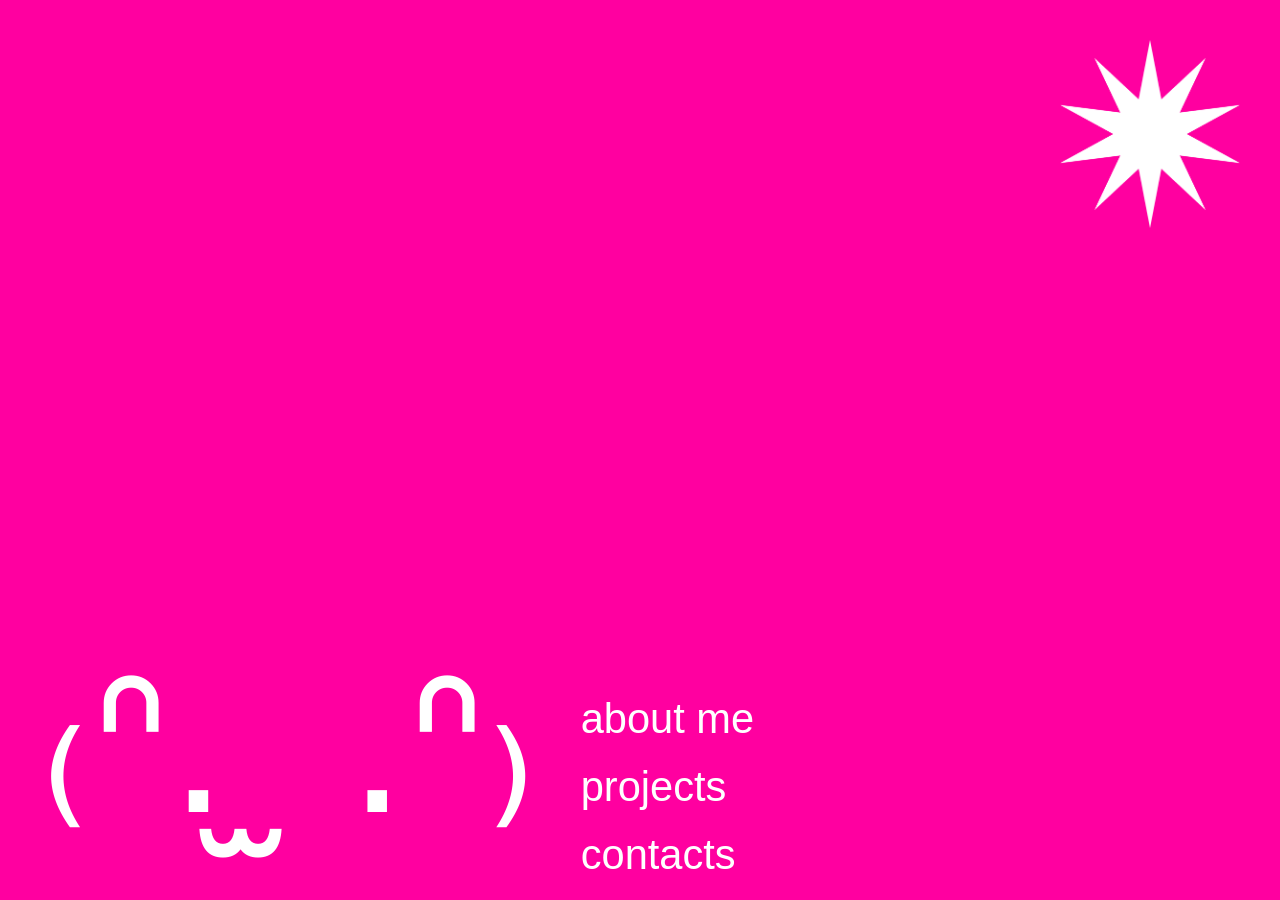
<file: index.html>
<!DOCTYPE html>
<html lang="en">

<head>
    <meta charset="UTF-8">
    <meta name="viewport" content="width=device-width, initial-scale=1.0">

    <title>mawara's portfolio website!</title>
    <link rel="icon" type="image/png" href="images/baby.png">

    <link rel="stylesheet" href="style.css">
    
</head>

<body>

    <main class="page landing">

        <img src="images/star.png" alt="" class="landing-star">


        <!-- face & nav grouped so they line up -->
        <div class="landing-middle">

            <div class="face">₍ᐢ. ̫ .ᐢ₎</div>

            <nav class="landing-nav">

                <a href="about.html">
                    about me
                </a>

                <a href="projects.html">
                    projects
                </a>

                <a href="contacts.html">
                    contacts
                </a>

            </nav>

        </div>

    </main>

    <script src="star-spin.js"></script>
    <script>
        initStarSpin('.landing-star');
    </script>

</body>

</html>
</file>
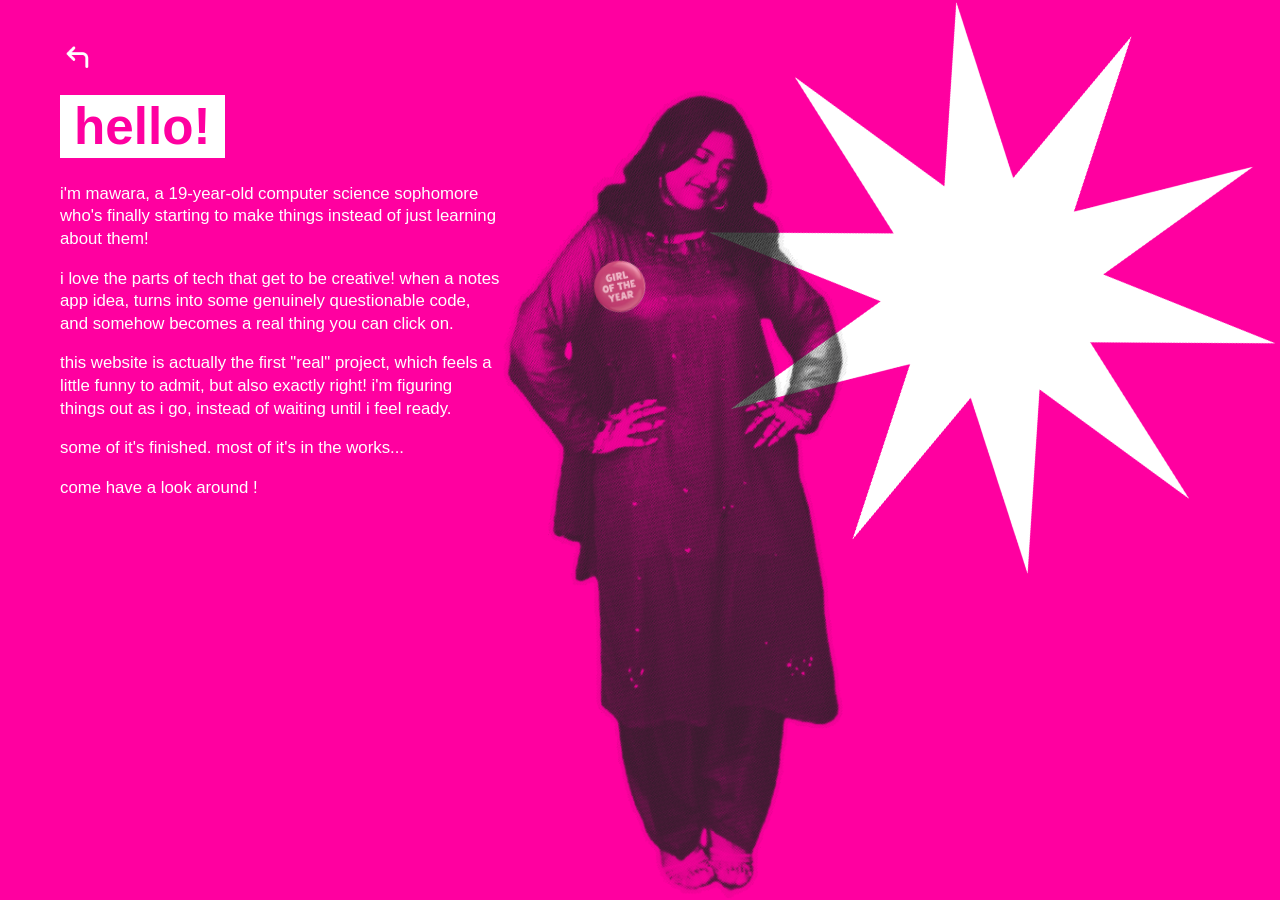
<file: about.html>
<!DOCTYPE html>
<html lang="en">

<head>
    <meta charset="UTF-8">
    <meta name="viewport" content="width=device-width, initial-scale=1.0">

    <title>about me!</title>
    <link rel="icon" type="image/png" href="images/baby.png">

    <link rel="stylesheet" href="style.css">
</head>

<body>

    <main class="page about">

        <img src="images/star.png" alt="" class="about-star">


        <!-- ABOUT ME IMAGES -->
        <div class="person-container">
            <!--  cutout  -->
            <img src="images/cutout.png" class="about-person" alt="Photo of me">
            
            <!--  badge -->
            <img src="images/badge.png" class="about-badge" alt="Girl of the Year Badge">
            </div>


        <!-- ABOUT ME TEXT -->
        <section class="about-content">

            <div class="hello-box">
                hello!
            </div>


            <div class="about-text">

                <p>
                    i'm mawara, a 19-year-old computer science sophomore who's finally starting to 
                    make things instead of just learning about them!
                </p>

                <p>
                    i love the parts of tech that get to be creative! when a notes app idea, turns into 
                    some genuinely questionable code, and somehow becomes a real thing you can click on.
                </p>

                <p>
                    this website is actually the first "real" project, which feels a little funny to admit, but
                    also exactly right!  i'm figuring things out as i go, instead of waiting until i feel 
                    ready.
                </p>

                <p>
                    some of it's finished. most of it's in the works...
                </p>

                <p>
                    come have a look around !
                </p>

            </div>

        </section>


                <!-- BACK ARROW -->
        <a href="index.html" class="back-arrow">
            <img src="images/arrow.png" alt="back to home">
        </a>

    </main>

    <script src="star-spin.js"></script>
    <script>
        initStarSpin('.about-star');
    </script>

</body>

</html>
</file>
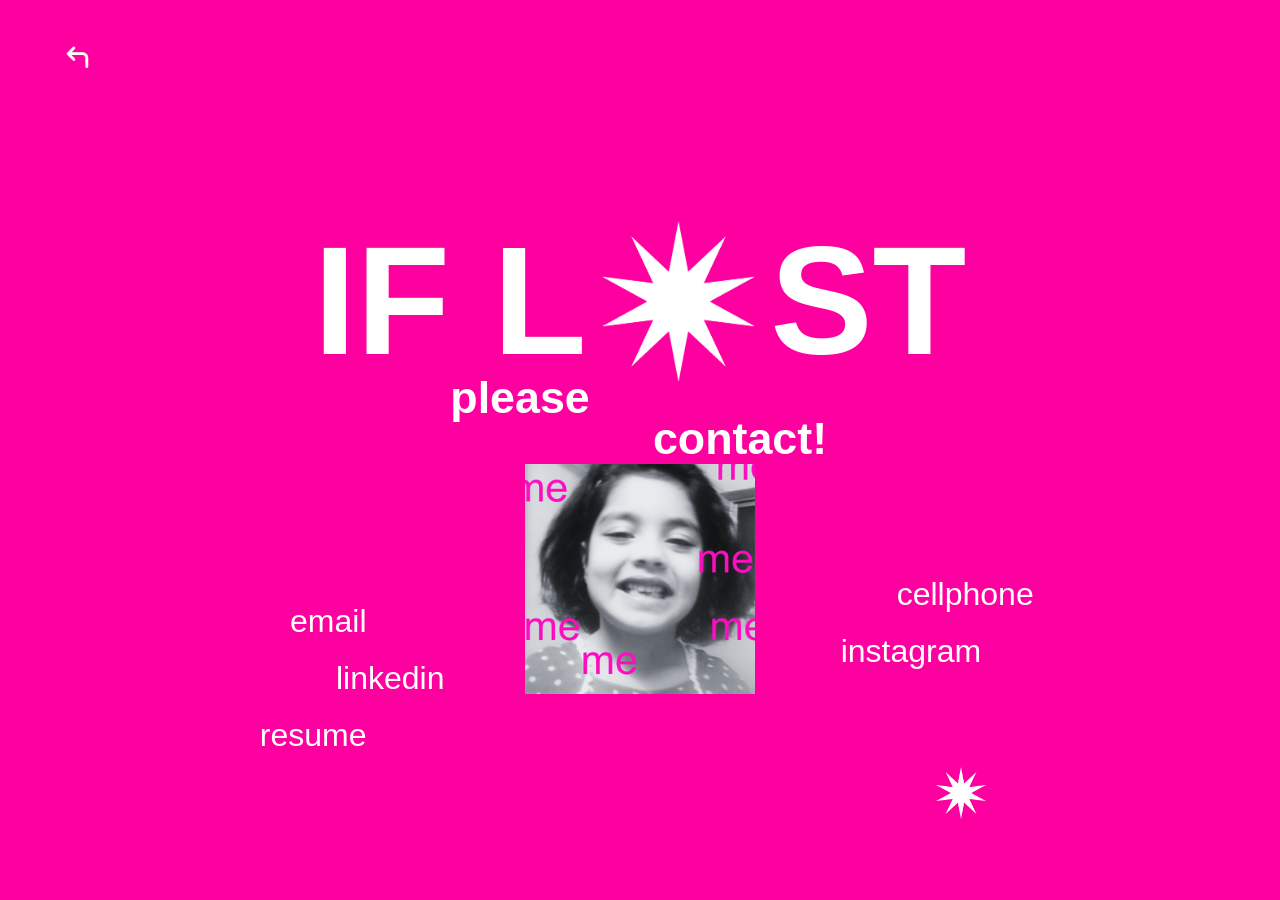
<file: contacts.html>
<!DOCTYPE html>
<html lang="en">

<head>
    <meta charset="UTF-8">
    <meta name="viewport" content="width=device-width, initial-scale=1.0">

    <title>contacts!</title>
    <link rel="icon" type="image/png" href="images/baby.png">

    <link rel="stylesheet" href="style.css">
</head>

<body>

    <main class="page contacts">

        <!-- TITLE  -->
        <div class="contact-title">
            IF L<img src="images/star.png" alt="" class="title-star">ST
        </div>


        <div class="contact-please">
            please
        </div>

        <div class="contact-contact">
            contact!
        </div>


        <!-- LEFT -->
        <div class="contact-list contact-list-left">

            <a href="#" class="copy-btn" data-copy="mawarahmed006@gmail.com">
                email
            </a>

            <a href="https://linkedin.com/in/mawara-ahmed-5b6287280/" target="_blank">
                linkedin
            </a>

            <a href="resume.pdf" target="_blank">
                resume
            </a>

        </div>


        <!-- CHILDHOOD PHOTO -->
        <img
            src="images/baby.png"
            class="contact-photo"
        >


        <!-- RIGHT -->
        <div class="contact-list contact-list-right">

        <a href="#" class="copy-btn" data-copy="+92 313 4386579">
            cellphone
        </a>

            <a href="https://instagram.com/mawarawrahmed" target="_blank">
                instagram
            </a>

        </div>

        <img src="images/star.png" alt="" class="contact-star">


                <!-- BACK ARROW -->
        <a href="index.html" class="back-arrow">
            <img src="images/arrow.png" alt="back to home">
        </a>

    </main>

  <script src="star-spin.js"></script>
  <script>
    initStarSpin('.title-star, .contact-star');
  </script>

    <!--  COPIED!  -->
      <script>
        // select all elements that have the copy-btn class
        document.querySelectorAll('.copy-btn').forEach(link => {
        // listen for a click event on each copy button
        link.addEventListener('click', (e) => {
            // stop the default link behavior (prevents jumping to the top of the page)
            e.preventDefault();
            
            // read the hidden value stored inside the element's data-copy attribute
            const textToCopy = link.getAttribute('data-copy');
            
            // remember what the link originally said (e.g., "email" or "cellphone")
            const originalText = link.innerText;

            // write the extracted text string straight into the user's system clipboard
            navigator.clipboard.writeText(textToCopy).then(() => {
            // temporarily swap the visible text on the page to "Copied!" for feedback
            link.innerText = 'copied!';
            
            // wait 1500 milliseconds (1.5 seconds) before running the inner function
            setTimeout(() => {
                // revert the link text back to what it originally said
                link.innerText = originalText;
            }, 1500);
            });
        });
        });
    </script>   

</body>

</html>
</file>
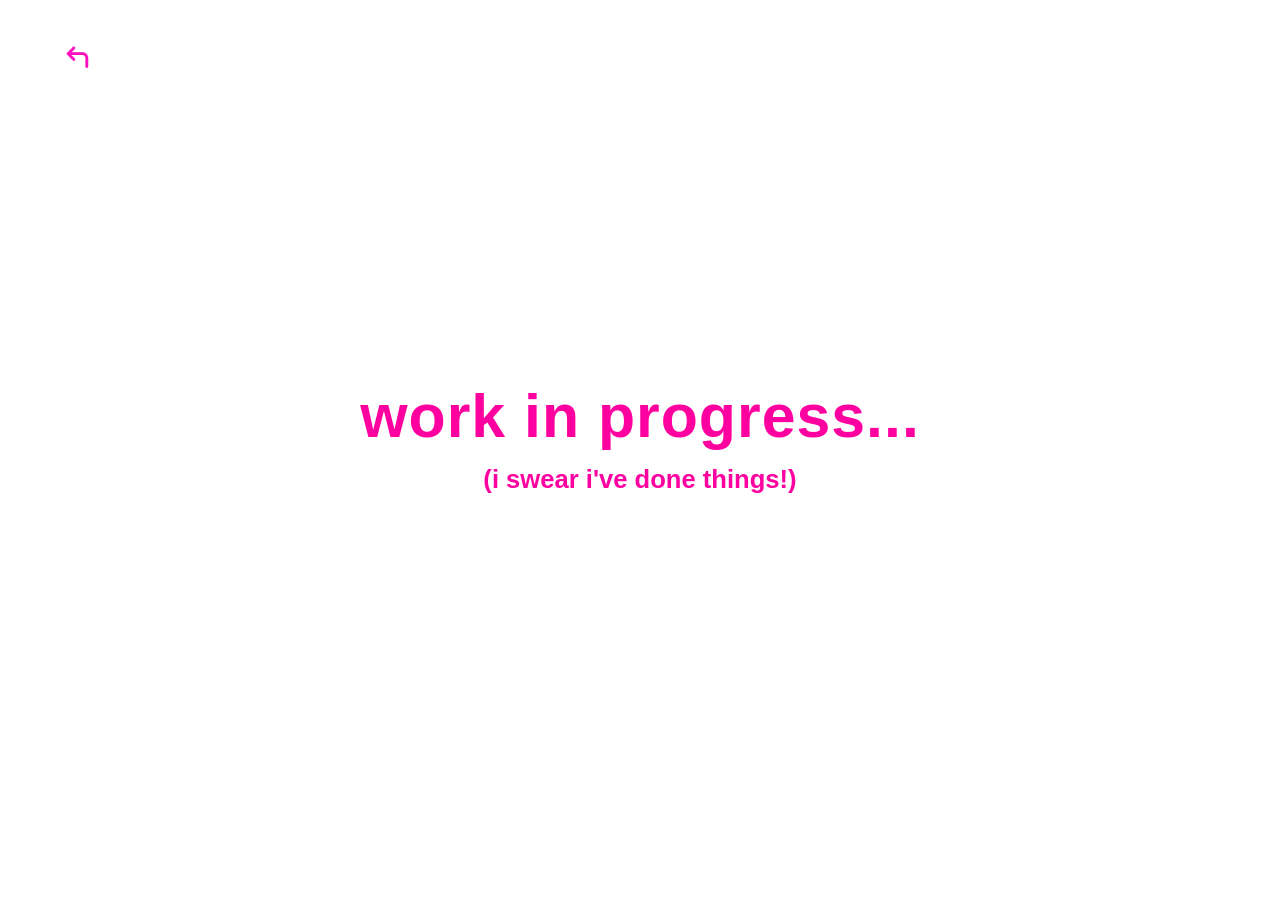
<file: projects.html>
<!DOCTYPE html>
<html lang="en">

<head>
    <meta charset="UTF-8">
    <meta name="viewport" content="width=device-width, initial-scale=1.0">
    <title>projects!</title>
    <link rel="icon" type="image/png" href="images/baby.png">
    <link rel="stylesheet" href="style.css">
</head>

<body class="white-bg">

    <main class="page projects-page">

        <!-- BACK ARROW -->
        <a href="index.html" class="back-arrow">
            <img src="images/arrow-pink.png" alt="back to home">
        </a>

        <!--  TEXT  -->
        <div class="projects-wip-container">
            <h1 class="wip-text">work in progress...</h1>
            <p class="projects-subtext">(i swear i've done things!)</p>
        </div>

    </main>

</body>

</html>
</file>
<file: style.css>
/* #region BASE */
body, html {
  margin: 0;
  padding: 0;
  width: 100vw;
  min-height: 100vh;
  background-color: #ff00a0;
  font-family: sans-serif;
  color: white;
}

.page {
  position: relative;
  width: 100vw;
  min-height: 100vh;
  overflow: hidden;
}
/* #endregion */

/* #region GLOBAL ARROW */
.back-arrow {
  position: absolute;
  top: clamp(20px, 5vw, 40px);
  left: clamp(24px, 6vw, 60px);
  z-index: 100;
}

.back-arrow img {
  width: clamp(26px, 5vw, 36px);
  height: auto;
  display: block;
}
/* #endregion */

/* #region HOMEPAGE / INDEX */

.landing-middle {
  position: absolute;
  bottom: clamp(20px, 5vw, 40px);
  left: clamp(20px, 5vw, 40px);
  display: flex;
  align-items: center;
  gap: clamp(20px, 4vw, 45px);
}

.face {
  font-family: "MS PGothic", "Hiragino Kaku Gothic Pro", "Meiryo", sans-serif;
  font-size: clamp(4.5rem, 16vw, 16rem);
  font-weight: normal;
  white-space: nowrap;
  display: flex;
  align-items: center;
  line-height: 0.8;
  transform: translateY(-25px);
}

.landing-nav {
  display: flex;
  flex-direction: column;
  gap: clamp(10px, 2vw, 18px);
  transform: translateY(20px);
}

.landing-nav a {
  color: white;
  text-decoration: none;
  font-size: clamp(1.3rem, 3.5vw, 2.6rem);
  font-weight: 500;
  line-height: 1.2;
}

.landing-star {
  position: absolute;
  top: clamp(20px, 5vw, 40px);
  right: clamp(20px, 5vw, 40px);
  width: clamp(80px, 15vw, 180px);
  height: auto;
  cursor: pointer;
}

/* stack face above nav once the row gets too tight to sit side by side */
@media (max-width: 600px) {
  .landing-middle {
    flex-direction: column;
    align-items: flex-start;
    gap: 10px;
    bottom: 30px;
  }

  .face {
    transform: none;
  }

  .landing-nav {
    transform: none;
  }
}
/* #endregion */

/* #region ABOUT ME */
.about-content {
  position: absolute;
  left: clamp(24px, 6vw, 60px);
  top: clamp(60px, 10vw, 95px);
  max-width: min(440px, 80vw);
  z-index: 10;
}

.hello-box {
  display: inline-block;
  background: white;
  color: #ff00a0;
  font-size: clamp(1.8rem, 5vw, 3.2rem);
  font-weight: bold;
  padding: 2px 14px;
  margin-bottom: 8px;
}

.about-text p {
  font-size: clamp(0.9rem, 2vw, 1.05rem);
  line-height: 1.35;
  margin-bottom: 12px;
}

/* photo and badge together */
.person-container {
  position: absolute;
  bottom: 0;
  right: 21%;
  height: 98vh;
  transform: scale(1.43);
  transform-origin: bottom center;
  z-index: 2;
  pointer-events: none;
}

.about-person {
  height: 100%;
  width: auto; /* preserves photo aspect ratio */
  display: block; /* removes potential vertical whitespace */
}

/* badge pinned onto the photo */
.about-badge {
  position: absolute;
  top: 48%;
  left: 39%;
  width: clamp(36px, 6vw, 60px);
  transform: rotate(-12deg);
}

.about-star {
  position: absolute;
  right: 1%;
  width: 43vw;
  z-index: 1;
  transform: rotate(29deg);
  transition: none;
  cursor: pointer;
  pointer-events: auto;
}

/* below this width the photo + text start overlapping badly, so stack them */
@media (max-width: 700px) {
  .about-content {
    position: static;
    max-width: 90vw;
    margin: 30px auto 0;
    text-align: center;
  }

  .person-container {
    position: static;
    height: 55vh;
    transform: scale(1);
    margin: 20px auto 0;
    display: flex;
    justify-content: center;
  }

  .about-star {
    width: 60vw;
    right: -10vw;
  }
}
/* #endregion */

/* #region PROJECTS */
body.white-bg {
  background-color: white;
  color: #ff00a0;
}

.projects-page {
  display: flex;
  flex-direction: column;
  align-items: center;
  justify-content: center;
  height: 100vh;
  position: relative;
  text-align: center;
}

.projects-wip-container {
  display: flex;
  flex-direction: column;
  align-items: center;
}

.wip-text {
  color: #ff00a0;
  font-size: clamp(2rem, 7vw, 3.8rem);
  font-weight: 750;
  margin: 0;
  letter-spacing: 1px;
  padding: 0 20px;
  text-align: center;
}

.projects-subtext {
  color: #ff00a0;
  font-size: clamp(1rem, 3.5vw, 1.6rem);
  font-weight: 600;
  margin-top: 14px;
  padding: 0 20px;
  text-align: center;
}
/* #endregion */

/* #region CONTACTS */
.contacts {
  display: flex;
  flex-direction: column;
  align-items: center;
  justify-content: center;
  text-align: center;
  height: 100vh;
  position: relative;
}

.contact-title {
  font-family: 'Archivo Narrow', sans-serif;
  font-size: clamp(3.5rem, 12vw, 14rem);
  font-weight: 700;
  display: flex;
  align-items: center;
  justify-content: center;
  gap: 15px;
  line-height: 1;
  margin-top: 15px;
}

.title-star {
  width: clamp(60px, 12vw, 180px);
  height: auto;
  max-height: 180px;
  object-fit: contain;
}

.contact-please {
  font-size: clamp(1.2rem, 4vw, 2.8rem);
  font-weight: 700;
  position: relative;
  left: clamp(-120px, -22vw, -315px);
  margin-top: -10px;
}

.contact-contact {
  font-size: clamp(1.2rem, 4vw, 2.8rem);
  font-weight: 700;
  position: relative;
  right: clamp(-100px, -18vw, -264px);
  margin-top: -10px;
}

.contact-photo {
  width: clamp(120px, 22vw, 230px);
  height: clamp(120px, 22vw, 230px);
  object-fit: cover;
  margin: 0 auto;
}

/* links list */
.contact-list {
  position: absolute;
  display: flex;
  flex-direction: column;
  gap: clamp(10px, 2vw, 20px);
}

.contact-list a {
  color: white;
  text-decoration: none;
  font-size: clamp(1rem, 2.5vw, 2rem);
  font-weight: 400;
  position: relative;
}

/* left list */
.contact-list-left {
  left: 20%;
  top: 67%;
  text-align: right;
}

.contact-list-left a:nth-child(1) { /* email */
  right: -2px;
}

.contact-list-left a:nth-child(2) { /* linkedin */
  right: clamp(-80px, -14vw, -150px);
}

.contact-list-left a:nth-child(3) { /* resume */
  right: -2px;
}

/* right list */
.contact-list-right {
  right: 21%;
  top: 64%;
  text-align: left;
}

.contact-list-right a:nth-child(1) { /* cellphone */
  left: clamp(10px, 2.5vw, 26px);
}

.contact-list-right a:nth-child(2) { /* instagram */
  left: clamp(-30px, -5vw, -60px);
}

.contact-star {
  position: absolute;
  bottom: 9%;
  right: 23%;
  width: clamp(30px, 6vw, 50px);
}

/* below this width the title/lists get too cramped for the fine-tuned offsets, so stack into a simple centered layout */
@media (max-width: 680px) {
  .contact-title {
    flex-wrap: wrap;
  }

  .contact-please,
  .contact-contact {
    left: 0;
    right: 0;
  }

  .contact-list {
    position: static;
    text-align: center !important;
    align-items: center;
    margin-top: 20px;
  }

  .contact-list a {
    left: 0 !important;
    right: 0 !important;
  }

  .contacts {
    height: auto;
    min-height: 100vh;
    padding: 30px 0 60px;
  }

  .contact-star {
    position: static;
    margin-top: 20px;
  }
}
/* #endregion */
</file>
